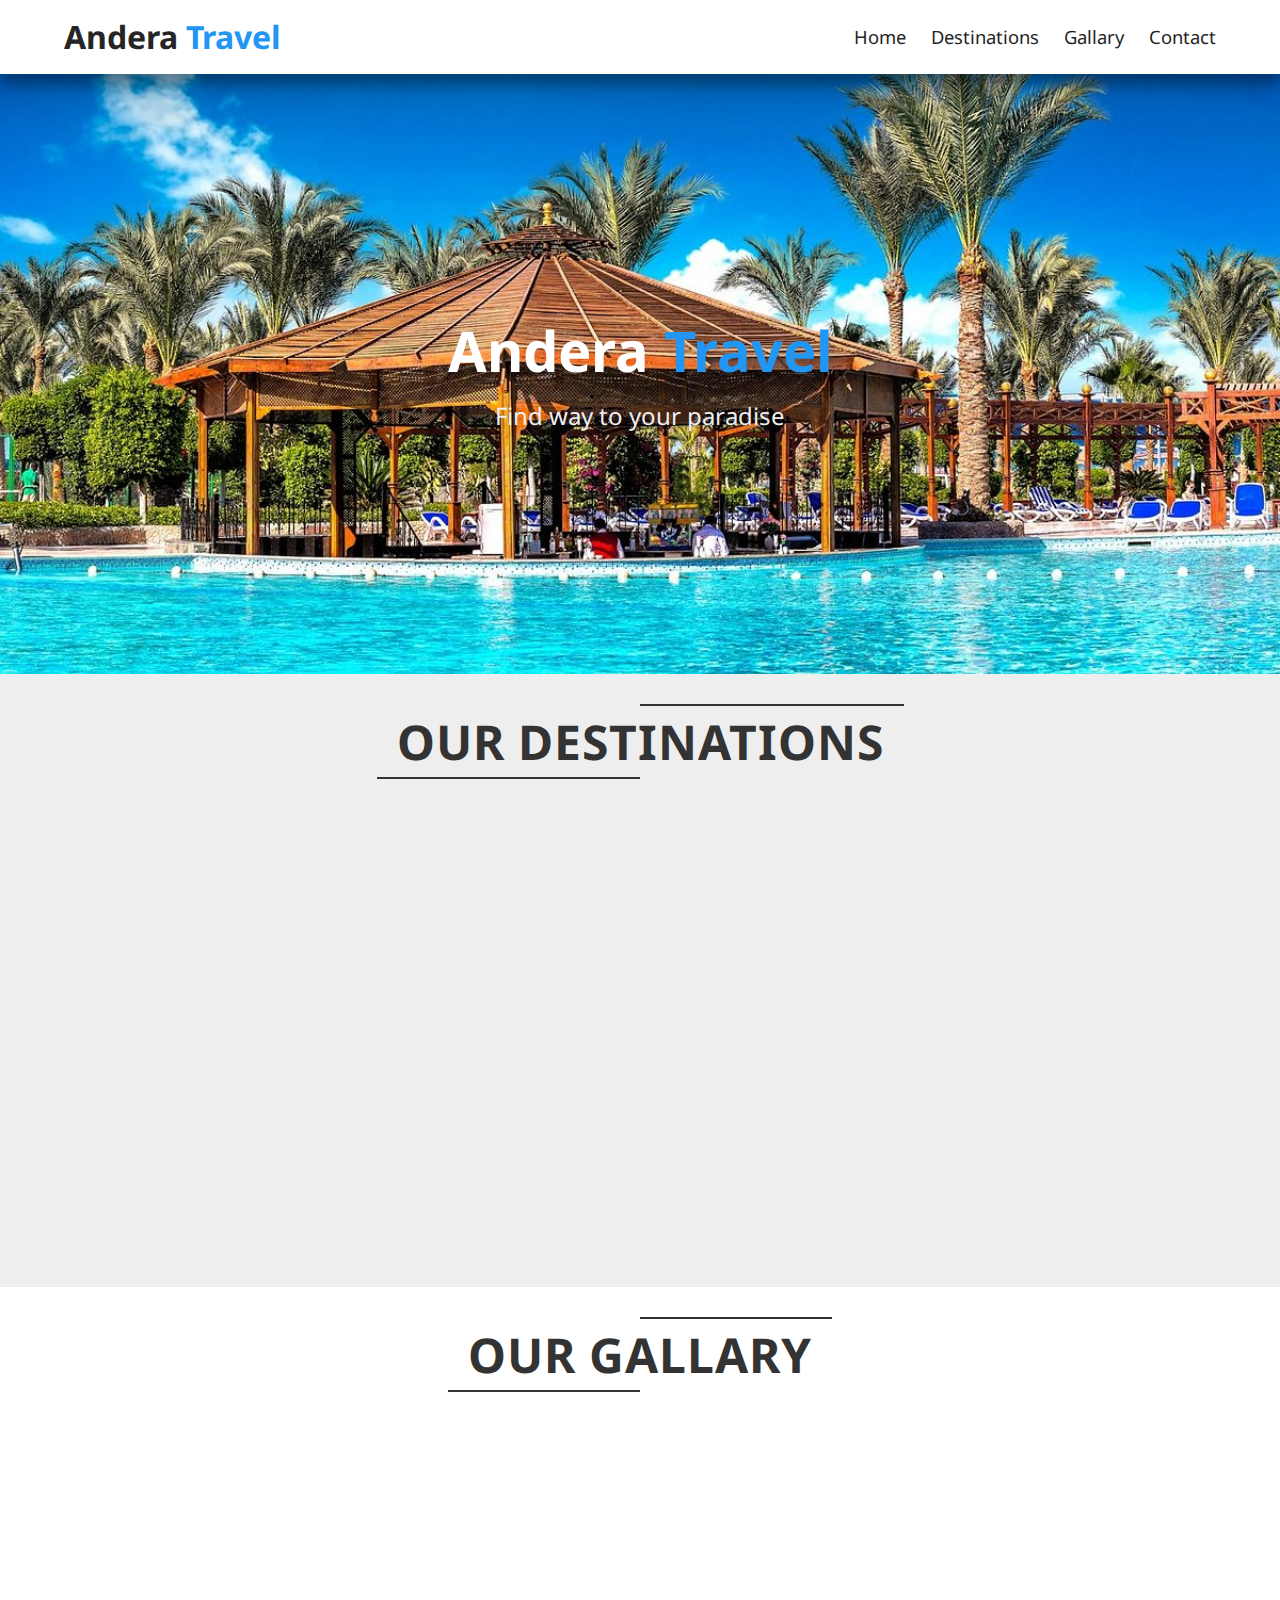
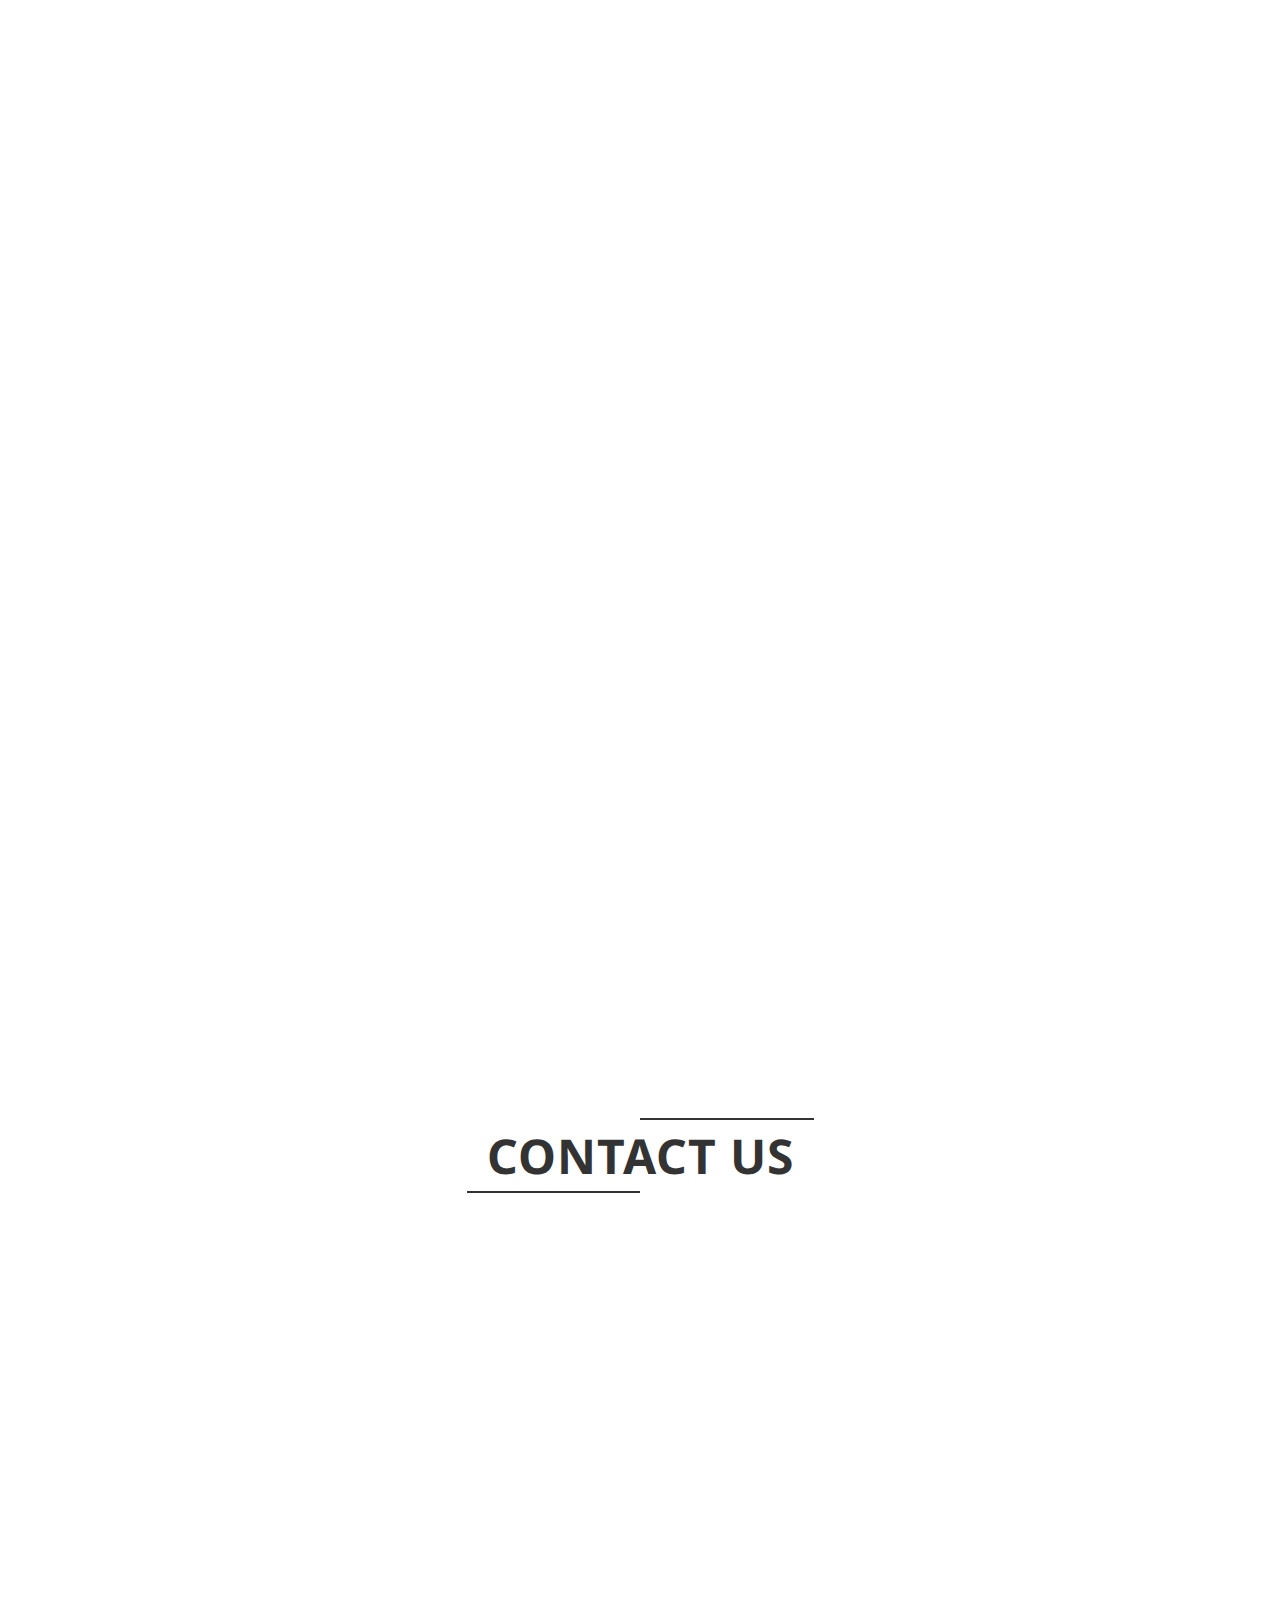
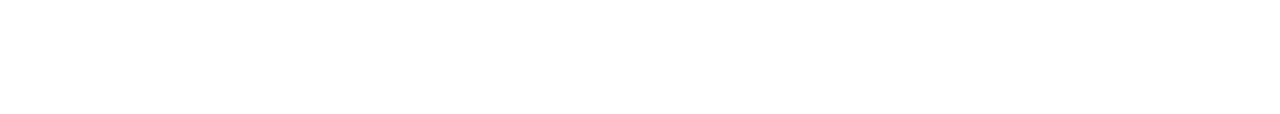
<file: index.html>
<!DOCTYPE html>
<html lang="en">

<head>
    <meta charset="UTF-8">
    <meta http-equiv="X-UA-Compatible" content="IE=edge">
    <meta name="viewport" content="width=device-width, initial-scale=1.0">
    <title>Andera Travel</title>
    <link rel="icon" href="images/logo.svg" type="image/x-icon">
    <link rel="stylesheet" href="css/all.min.css">
    <link rel="stylesheet" href="css/normalize.css">
    <link rel="stylesheet" type="text/css" href="css/style.css">
    <link rel="stylesheet" href="css/media.css">

    <link rel="preconnect" href="https://fonts.googleapis.com">
    <link rel="preconnect" href="https://fonts.gstatic.com" crossorigin>
    <link href="https://fonts.googleapis.com/css2?family=Noto+Sans:wght@200;300;400;500;600;700;800;900&display=swap"
        rel="stylesheet">
    <link rel="preconnect" href="https://fonts.googleapis.com">
    <link rel="preconnect" href="https://fonts.gstatic.com" crossorigin>
    <link
        href="https://fonts.googleapis.com/css2?family=Lily+Script+One&family=Noto+Sans:wght@200;300;400;500;600;700;800;900&display=swap"
        rel="stylesheet">
</head>

<body>
    <header>
        <div class="container">
            <div class="logo">
                Andera <span>Travel</span>
            </div>
            <nav>
                <div class="drop-down">
                    <i class="fa-solid fa-bars"></i>
                </div>
                <ul>
                    <li><a href="#home">Home</a></li>
                    <li><a href="#destinations">Destinations</a></li>
                    <li><a href="#gallary">Gallary</a></li>
                    <li><a href="#contact">Contact</a></li>
                </ul>
            </nav>

        </div>
    </header>
    <main id="home">
        <div class="slider">
            <div class="slide active">
                <div class="container">
                    <div class="image">
                        <img src="/images/slide1-min.jpg" alt="">
                    </div>
                    <div class="text">
                        <h2>Andera <span>Travel</span></h2>
                        <p>Find way to your paradise</p>
                    </div>
                </div>
            </div>
            <div class="slide ">
                <div class="container">
                    <div class="image">
                        <img src="/images/slide2-min.jpg" alt="">
                    </div>
                    <div class="text">
                        <h2>Andera <span>Travel</span></h2>
                        <p>Find way to your paradise</p>
                    </div>
                </div>
            </div>
            <div class="slide">
                <div class="container">
                    <div class="image">
                        <img src="/images/slide3-min.jpg" alt="">
                    </div>
                    <div class="text">
                        <h2>Andera <span>Travel</span></h2>
                        <p>Find way to your paradise</p>
                    </div>
                </div>
            </div>
        </div>
    </main>
    <section id="destinations">
        <div class="heading">
            <h2>Our Destinations</h2>
        </div>
        <div class="container">
            <div class="destination animate-right">
                <div class="image">
                    <img src="images/hurdaga-min.jpg" alt="">
                </div>
                <div class="name">
                    Hurdaga
                </div>
                <div class="overlay">
                    <a href="hurdaga.html">Click Here for our hotels there</a>
                </div>
            </div>
            <div class="destination  animate-left">
                <div class="image">
                    <img src="images/sharm-min.jpg" alt="">
                </div>
                <div class="name">
                    Sharm El-Sheikh
                </div>
                <div class="overlay">
                    <a href="hurdaga.html">Click Here for our hotels there</a>
                </div>
            </div>
        </div>
    </section>
    <section id="gallary">
        <div class="heading">
            <h2>Our Gallary</h2>
        </div>
        <div class="image-container">
            <div class="item double-width animate-right " data-destination="Sharm">
                <img src="images/image1-min.jpg" alt="toursim image">
                <div class="link">
                    <a href="hurdaga.html">See More</a>
                </div>
            </div>
            <div class="item animate-left" data-hotel="island View Hotel Aquapark">
                <img src="images/image2-min.jpg" alt="toursim image">
                <div class="link">
                    <a href="hurdaga.html">See More</a>
                </div>
            </div>
            <div class="item animate-right">
                <img src="images/image3-min.jpg" alt="toursim image">
                <div class="link">
                    <a href="hurdaga.html">See More</a>
                </div>
            </div>
            <div class="item animate-left">
                <img src="images/image4-min.jpg" alt="toursim image">
                <div class="link">
                    <a href="hurdaga.html">See More</a>
                </div>
            </div>
            <div class="item animate-right" data-destination="Hurgada">
                <img src="images/image6-min.jpg" alt="toursim image">
                <div class="link">
                    <a href="hurdaga.html">See More</a>
                </div>
            </div>
            <div class="item double-width animate-left" data-destination="Sharm">
                <img src="images/image7-min.jpg" alt="toursim image">
                <div class="link">
                    <a href="hurdaga.html">See More</a>
                </div>
            </div>
            <div class="item animate-right">
                <img src="images/image8-min.jpg" alt="toursim image">
                <div class="link">
                    <a href="hurdaga.html">See More</a>
                </div>
            </div>
            <div class="item animate-left">
                <img src="images/image9-min.jpg" alt="toursim image">
                <div class="link">
                    <a href="hurdaga.html">See More</a>
                </div>
            </div>
            <div class="item double-width animate-right" data-destination="Hurgada">
                <img src="images/image5-min.jpg" alt="toursim image">
                <div class="link">
                    <a href="hurdaga.html">See More</a>
                </div>
            </div>
        </div>
    </section>
    <section id="contact">
        <div class="heading">
            <h2>Contact US</h2>
        </div>
        <div class="container">
            <div class="contact-us animate-up ">
                <div class="left-side">
                    <h2>Contact Info</h2>
                    <p>Send us message and our team will get back to you within few hours</p>
                    <ul class="info">
                        <li><i class="fa-solid fa-envelope"></i>reservation@andreakevobooking.com</li>
                        <li><i class="fa-solid fa-phone"></i>01015237939</li>
                        <li><i class="fa-solid fa-mobile-screen"></i>01221190409</li>
                    </ul>
                    <div class="media">
                        <a href="https://www.facebook.com/Andrea.Booking.travel"><i
                                class="fa-brands fa-facebook"></i></a>
                        <a href="https://wa.me/201221190409"><i class="fa-brands fa-whatsapp"></i></a>
                    </div>
                </div>
                <div class="right-side">
                    <form action="/send-message" method="post">
                        <label for="name">Name:</label>
                        <input type="text" id="name" name="name" required>

                        <label for="email">Email:</label>
                        <input type="email" id="email" name="email" required>

                        <label for="subject">Subject:</label>
                        <input type="text" id="subject" name="subject" required>

                        <label for="message">Message:</label>
                        <textarea id="message" name="message" required></textarea>

                        <button type="submit">Send Message</button>
                    </form>
                </div>
            </div>
        </div>
    </section>

    <script src="script.js"></script>
</body>

</html>
</file>
<file: css/style.css>
html {
  font-size: 16px;
  scroll-behavior: smooth;
}

h1 {
  font-size: 2.5rem;
}

h2 {
  font-size: 2rem;
}

h3 {
  font-size: 1.5rem;
}

h4 {
  font-size: 1.25rem;
}

h5 {
  font-size: 1rem;
}

h6 {
  font-size: 0.875rem;
}

p {
  font-size: 1rem;
}

a {
  font-size: 1rem;
  text-decoration: none;
}

li {
  font-size: 1rem;
  list-style: none;
}


* {
  -webkit-box-sizing: border-box;
  -moz-box-sizing: border-box;
  box-sizing: border-box;
  padding: 0;
  margin: 0;
  font-family: 'Noto Sans', sans-serif;
}


:root {
  --background: #fff;
  --text: #6b6b6b;
  --dark-text: #252525;
  --hover-bg: #eee;
  --blue: #2196f3;
  --orange: #ffc107;
}

.heading {
  text-align: center;
  margin-bottom: 50px;
  cursor: pointer;
}

.heading h2 {
  font-size: 3rem;
  font-weight: bold;
  text-transform: uppercase;
  letter-spacing: 1px;
  color: #333;
  margin: 0;
  position: relative;
  display: inline-block;
  padding: 0 20px;
  background-color: transparent;
  border-radius: 8px;
}

.heading h2:before,
.heading h2:after {
  content: "";
  position: absolute;
  border-top: 2px solid #333;
  width: 50%;
  transition: 0.3s;
}

.heading h2:before {
  left: 0;
  bottom: -10px;
}

.heading h2:after {
  top: -10px;
  right: 0;
}


.container {
  width: 90%;
  margin: 0 auto;
}

header {
  position: relative;
  z-index: 999;
  height: 74px;
  display: flex;
  align-items: center;
  box-shadow: rgba(0, 0, 0, 0.25) 0px 14px 28px, rgba(0, 0, 0, 0.22) 0px 10px 10px;
}

header .container {
  display: flex;
  align-items: center;
  justify-content: space-between;
}

header .logo {
  color: var(--dark-text);
  font-weight: bold;
  font-size: 2rem;
  cursor: pointer;
  transition: 0.3s;
}

header .logo:hover {
  color: var(--blue);
}

header .logo:hover span {

  color: var(--dark-text);
}

header .logo span {
  transition: 0.3s;
  color: var(--blue);
}

header .container nav .drop-down {
  display: none;
}

header .container nav ul {
  display: flex;
  align-items: center;
  gap: 25px;
  transition: 0.3s;
}

header .container nav ul li a {
  color: var(--dark-text);
  font-size: 1.15rem;
  transition: 0.3s;
}

header .container nav ul li a:hover {
  color: var(--blue);
}

header .container nav ul.open {
  opacity: 1;
  z-index: 999;
}

section {
  padding: 40px 0;
}

.slider {
  width: 100%;
  height: 600px;
  overflow: hidden;
}

.slider .slide {
  overflow: hidden;
  position: relative;
  z-index: 800;
  width: 100%;
  height: 600px;
  transition: 2s;
  z-index: -1;
  opacity: 0;
  display: none;
}

.slide .text span {
  color: var(--blue);
}

.slider .container {
  width: 100%;
  height: 100%;
  position: relative;
  opacity: 0;
  transition: 2s;
}



.slider .slide.active {
  display: block;
  z-index: 1;
  opacity: 1;
  animation: zoom-in 8s ease-in-out forwards;
}

.slider .slide.active .container {
  opacity: 1;
}

.slider .slide .image {
  width: 100%;
  height: 600px;
  overflow: hidden;
}


.slider .slide .image img {
  display: block;
  width: 100%;
  height: 100%;
  object-fit: cover;
}

.slider .slide .text {
  position: absolute;
  top: 50%;
  left: 50%;
  transform: translate(-50%, -50%);
  display: flex;
  flex-direction: column;
  align-items: center;
  gap: 20px;
  text-align: center;
}

.slider .slide .text h2 {
  color: var(--background);
  font-size: 3.5rem;
  font-weight: bold;
}

.slider .slide .text p {
  font-size: 1.5rem;
  color: var(--hover-bg);
}

#gallary .image-container {
  padding: 10px;
  display: grid;
  grid-template-columns: repeat(3, 1fr);
  grid-template-rows: repeat(3, 1fr);
  gap: 10px;
}


#gallary .image-container .item {
  position: relative;
  overflow: hidden;
  border: 2px solid var(--hover-bg);
  width: 100%;
  height: 100%;
}

#gallary .item .link {
  position: absolute;
  top: 50%;
  left: 50%;
  transform: translate(-50%, 1000px);
  z-index: 999;
  display: flex;
  align-items: center;
  flex-direction: column;
  gap: 10px;
  transition: 0.5s;
}

#gallary .image-container .item .hotel-name {

  font-size: 2.2rem;
  text-transform: capitalize;
  text-align: center;
  font-weight: bold;
  color: var(--background);
}


#gallary .image-container .item:hover::after {
  left: 0;
}

#gallary .image-container .item:hover img {
  transform: scale(1.1);
  filter: brightness(.6);
  z-index: 1;
}

#gallary .image-container .item:hover .link {
  transform: translate(-50%, -50%);
}

#gallary .image-container img {
  position: relative;
  z-index: 1;
  width: 100%;
  height: 100%;
  object-fit: cover;
  transition: 0.3s;
  filter: brightness(1)
}

#gallary .image-container .item a {
  width: fit-content;
  display: block;
  padding: 10px 20px;
  background-color: var(--blue);
  border-radius: .5rem;
  color: var(--background);
  font-size: 1rem;
  font-weight: bold;
  transition: 0.3s;
}

#gallary .image-container .item a:hover {
  background-color: #1d7dcc;
}

/* .item.double-width {
  grid-column: span 2;
}

.item.double-height {
  grid-row: span 2;
} */

#destinations {

  background-color: var(--hover-bg);
}


#destinations .container {
  display: grid;
  grid-template-columns: repeat(auto-fit, minmax(200px, 1fr));
  gap: 20px;
}

.destination {
  position: relative;
  overflow: hidden;
  width: 100%;
  height: 100%;
}

#destinations .image {
  width: 100%;
  height: 100%;
}

#destinations .image img {
  width: 100%;
  height: 100%;
  object-fit: cover;
}

.destination .overlay {
  position: absolute;
  top: 0;
  left: 0;
  width: 100%;
  height: 100%;
  background-color: #2195f3b7;
  opacity: 0;
  transition: 0.3s;
  display: flex;
  justify-content: center;
  align-items: center;
}

.destination .overlay a {
  text-align: center;
  color: var(--background);
  font-size: 1.5rem;
  font-weight: bold;
}

.destination:hover .overlay {
  opacity: 1;
}


.destination:hover .name {
  transform: translateY(0);
}


.name {
  position: absolute;
  bottom: 0;
  left: 0;
  right: 0;
  transform: translateY(120px);
  padding: 10px;
  background-color: rgba(0, 0, 0, 2);
  font-weight: bold;
  color: #fff;
  text-align: center;
  transition: 0.3s;
  z-index: 3;
}



.contact-us {
  width: 98%;
  margin: 0 auto;
  display: grid;
  grid-template-columns: 1fr 2fr;
  border: 2px solid var(--blue);
  border-radius: 1rem;
  overflow: hidden;
}

.contact-us .right-side {
  flex-basis: 60%;
}

.contact-us form {
  width: 100%;
  margin: 0 auto;
  padding: 20px;
  background-color: var(--background);
  color: var(--text);
  border-radius: 5px;
}

.contact-us label {
  display: block;
  margin-bottom: 5px;
  font-weight: bold;
  color: var(--dark-text);
}

.contact-us input,
.contact-us textarea {
  display: block;
  width: 100%;
  padding: 10px;
  margin-bottom: 20px;
  border: none;
  border-radius: 5px;
  box-shadow: inset 0 1px 2px rgba(0, 0, 0, 0.1);
  background-color: #f4f4f4;
  color: var(--text);
}

.contact-us input:focus,
.contact-us textarea:focus {
  outline: none;
  box-shadow: inset 0 1px 2px rgba(0, 0, 0, 0.1), 0 0 5px var(--blue);
}

.contact-us button[type="submit"] {
  display: block;
  margin: 20px auto 0;
  padding: 10px 20px;
  border: none;
  border-radius: 5px;
  background-color: var(--blue);
  color: var(--background);
  font-size: 1rem;
  font-weight: bold;
  cursor: pointer;
  transition: background-color 0.3s ease;
}

.contact-us button[type="submit"]:hover {
  background-color: #1d7dcc;
}

.left-side {
  background-color: var(--blue);
  color: var(--background);
  flex-basis: 100%;
  padding: 50px;
  display: flex;
  flex-direction: column;
  justify-content: center;
}

.left-side h2 {
  font-size: 2.1rem;
  margin-bottom: 20px;
  color: var(--background);
}

.left-side p {
  font-size: 1.1rem;
  margin-bottom: 30px;
  color: var(--background);
}

.left-side .info {
  list-style: none;
  padding-left: 0;
  margin-bottom: 30px;
  display: flex;
  flex-direction: column;
  gap: 10px;
}

.left-side .info li {
  font-size: 1.1rem;
  margin-bottom: 10px;
  color: var(--background);
}

.left-side .info li i {
  width: 25px;
  margin-right: 10px;
  font-size: 1.5rem;
  color: var(--background);
}

.left-side .media {
  display: flex;
}

.left-side .media a {
  display: inline-block;
  margin-right: 10px;
  padding: 5px;
}

.left-side .media i {
  font-size: 1.5rem;
  color: var(--background);
  transition: transform 0.3s;
}

.left-side .media i:hover {
  cursor: pointer;
}

.left-side .media a:hover {
  background-color: var(--hover-bg);
  border-radius: 50%;
}

.left-side .media a:hover i {
  color: var(--blue);
}


@keyframes zoom-in {
  0% {
    transform: scale(1);
  }

  50% {
    transform: scale(1.05);
  }

  100% {
    transform: scale(1.1);
  }
}


.animate-up {
  opacity: 0;
  transform: translateY(-100px);
  transition: 1s ease-out;
}


.animate-left {
  opacity: 0;
  transform: translateX(100px);
  transition: 1s ease-out;
}

.animate-right {
  opacity: 0;
  transform: translateX(-100px);
  transition: 1s ease-out;
}

.reset {
  opacity: 1;
  transform: translate(0);
  transition: 1s ease-out;
}
</file>
<file: css/media.css>
@media screen and (max-width: 767px) {

    html {
        font-size: 12xpx;
    }

    header .logo {
        font-size: 1.5rem;
    }

    header .container nav ul {
        opacity: 0;
        z-index: -1;
        flex-direction: column;
        position: absolute;
        top: 100%;
        /* Position the dropdown below the navigation */
        right: 0;
        background-color: #fff;
        gap:0;
        box-shadow: 0 2px 4px rgba(0, 0, 0, 0.1);
    }



    header .container nav ul li {
        width: 100%;
        height: 100%;
        padding: 15px 20px;
        transition: 0.3s;
    }
    
    header .container nav ul li:hover {
        background-color: #eee;

    }

    header .container nav .drop-down {
        display: block;
        /* Show the dropdown icon */
    }

    nav .drop-down i {
        cursor: pointer;
        width: 100%;
        height: 100%;
    }



    #gallary .image-container {
        grid-template-columns: repeat(auto-fit, minmax(280px, 1fr));
    }

    #gallary .image-container img {
        height: 100%;
    }

    #gallary .item .data .hotel-name {
        font-size: 1.5rem;
    }

    #gallary .item .data {
        position: absolute;
        top: 50%;
    }

    .heading h2 {
        font-size: 2rem;
    }

    .contact-us {
        display: flex;
        flex-direction: column;
    }

    .contact-us .left-side .info i {
        width: 20px;
    }

    .left-side .info li {
        display: flex;
        align-items: center;
        font-size: .8rem;
    }

    .left-side .info li i {
        font-size: 1rem;
    }

    .hotels .hotel .image {
        display: none;
    }

}


@media screen and (min-width: 768px) and (max-width: 991px) {
    html {
        font-size: 14px;
    }
}

@media screen and (min-width: 992px) and (max-width: 1199px) {}




@media screen and (min-width: 1200px) {}
</file>
